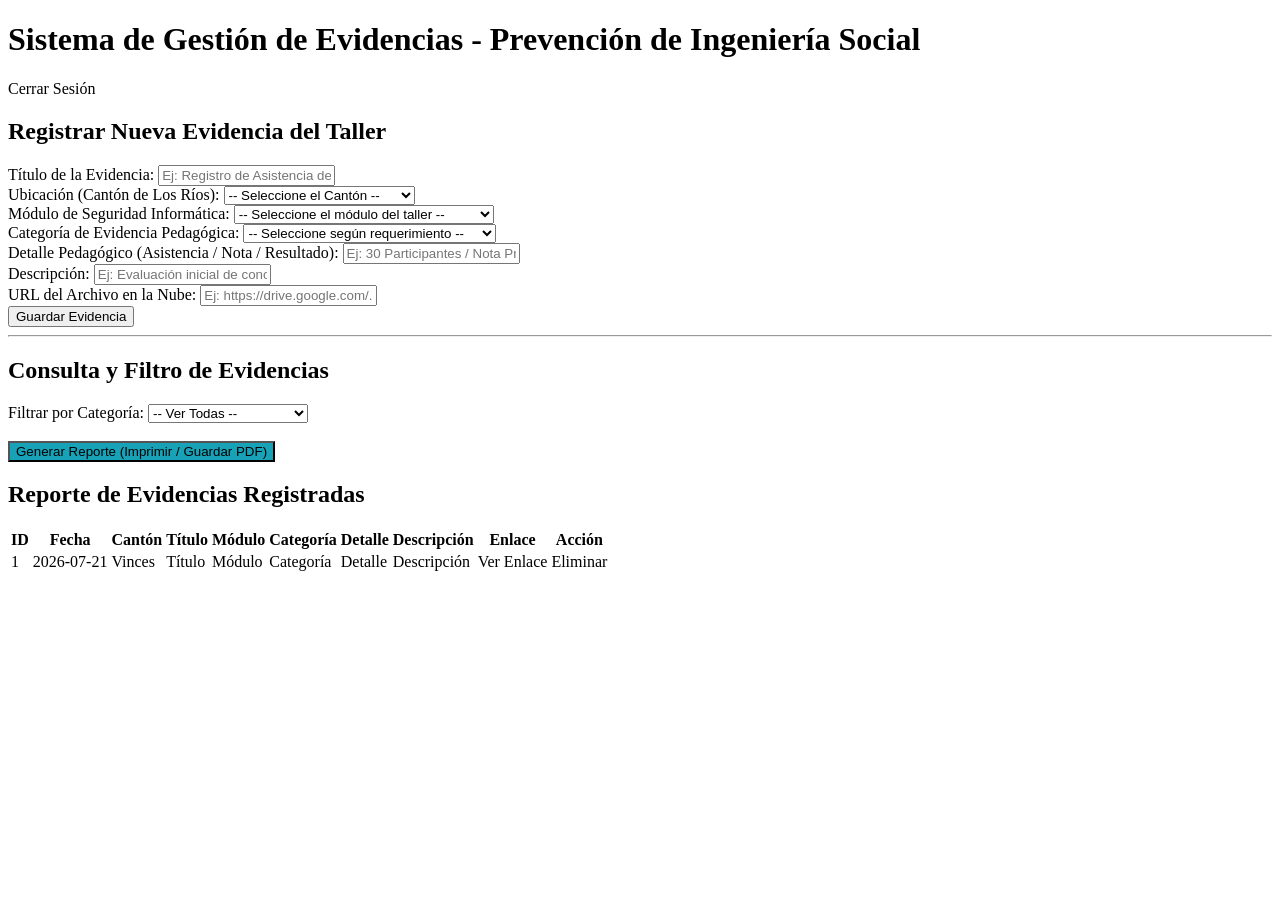
<file: target/classes/templates/index.html>
<!DOCTYPE html>
<html xmlns:th="http://www.thymeleaf.org">
<head>
    <meta charset="UTF-8">
    <title>Gestión de Evidencias - Taller de Seguridad Informática</title>
    <link rel="stylesheet" th:href="@{/estilo.css}">
</head>
<body>

    <!-- Barra Superior con Botón de Salir -->
    <div class="header-bar">
        <h1>Sistema de Gestión de Evidencias - Prevención de Ingeniería Social</h1>
        <a th:href="@{/logout}" class="btn-logout">Cerrar Sesión</a>
    </div>

    <!-- Formulario para Registrar Evidencias Pedagógicas del Taller -->
    <h2>Registrar Nueva Evidencia del Taller</h2>
    <form th:action="@{/guardar}" th:object="${nuevaEvidencia}" method="post" class="no-print">
        <div>
            <label>Título de la Evidencia:</label>
            <input type="text" th:field="*{titulo}" placeholder="Ej: Registro de Asistencia del Taller de Phishing" required />
        </div>
        
        <div>
            <label>Ubicación (Cantón de Los Ríos):</label>
            <select th:field="*{cantonLosRios}" required>
                <option value="" disabled selected>-- Seleccione el Cantón --</option>
                <option value="Babahoyo">Babahoyo</option>
                <option value="Vinces">Vinces</option>
                <option value="Quevedo">Quevedo</option>
                <option value="Ventanas">Ventanas</option>
                <option value="Puebloviejo">Puebloviejo</option>
                <option value="Mocache">Mocache</option>
                <option value="Otros Cantones de Los Ríos">Otros Cantones de Los Ríos</option>
            </select>
        </div>

        <div>
            <label>Módulo de Seguridad Informática:</label>
            <select th:field="*{moduloSeguridad}" required>
                <option value="" disabled selected>-- Seleccione el módulo del taller --</option>
                <option value="Phishing y Correo Fraudulento">Phishing y Correo Fraudulento</option>
                <option value="Vishing y Llamadas Engañosas">Vishing y Llamadas Engañosas</option>
                <option value="Smishing y Mensajería SMS/WhatsApp">Smishing y Mensajería SMS/WhatsApp</option>
                <option value="Gestión de Contraseñas y Autenticación">Gestión de Contraseñas y Autenticación</option>
            </select>
        </div>

        <div>
            <label>Categoría de Evidencia Pedagógica:</label>
            <select th:field="*{categoria}" required>
                <option value="" disabled selected>-- Seleccione según requerimiento --</option>
                <option value="Registro de Asistencia">Registro de Asistencia</option>
                <option value="Encuesta de Diagnóstico / Satisfacción">Encuesta de Diagnóstico / Satisfacción</option>
                <option value="Nota / Examen Técnico">Nota / Examen Técnico</option>
                <option value="Fotografía Documental del Evento">Fotografía Documental del Evento</option>
                <option value="Material Didáctico del Taller">Material Didáctico del Taller</option>
            </select>
        </div>

        <div>
            <label>Detalle Pedagógico (Asistencia / Nota / Resultado):</label>
            <input type="text" th:field="*{detallePedagogico}" placeholder="Ej: 30 Participantes / Nota Promedio 18/20" required />
        </div>

        <div>
            <label>Descripción:</label>
            <input type="text" th:field="*{descripcion}" placeholder="Ej: Evaluación inicial de conocimientos sobre ingeniería social" required />
        </div>

        <div>
            <label>URL del Archivo en la Nube:</label>
            <input type="text" th:field="*{urlArchivo}" placeholder="Ej: https://drive.google.com/..." required />
        </div>

        <button type="submit">Guardar Evidencia</button>
    </form>

    <hr class="no-print">

    <!-- Sección de Consulta / Filtro por Categoría y Generación de Reportes -->
    <div class="filter-section no-print">
        <h2>Consulta y Filtro de Evidencias</h2>
        <form th:action="@{/}" method="get" style="box-shadow:none; padding:0; background:none;">
            <label>Filtrar por Categoría:</label>
            <select name="categoria" onchange="this.form.submit()">
                <option value="">-- Ver Todas --</option>
                <option value="Registro de Asistencia" th:selected="${categoriaSeleccionada == 'Registro de Asistencia'}">Registro de Asistencia</option>
                <option value="Encuesta de Diagnóstico / Satisfacción" th:selected="${categoriaSeleccionada == 'Encuesta de Diagnóstico / Satisfacción'}">Encuestas</option>
                <option value="Nota / Examen Técnico" th:selected="${categoriaSeleccionada == 'Nota / Examen Técnico'}">Notas / Exámenes</option>
                <option value="Fotografía Documental del Evento" th:selected="${categoriaSeleccionada == 'Fotografía Documental del Evento'}">Fotografías de Eventos</option>
                <option value="Material Didáctico del Taller" th:selected="${categoriaSeleccionada == 'Material Didáctico del Taller'}">Material Didáctico</option>
            </select>
        </form>
        <br>
        <button onclick="window.print()" style="background-color:#17a2b8;">Generar Reporte (Imprimir / Guardar PDF)</button>
    </div>

    <!-- Tabla con el Reporte de Evidencias Registradas -->
    <h2>Reporte de Evidencias Registradas</h2>
    <table>
        <thead>
            <tr>
                <th>ID</th>
                <th>Fecha</th>
                <th>Cantón</th>
                <th>Título</th>
                <th>Módulo</th>
                <th>Categoría</th>
                <th>Detalle</th>
                <th>Descripción</th>
                <th>Enlace</th>
                <th class="no-print">Acción</th>
            </tr>
        </thead>
        <tbody>
            <tr th:each="item : ${evidencias}">
                <td th:text="${item.id}">1</td>
                <td th:text="${item.fechaRegistro}">2026-07-21</td>
                <td th:text="${item.cantonLosRios}">Vinces</td>
                <td th:text="${item.titulo}">Título</td>
                <td th:text="${item.moduloSeguridad}">Módulo</td>
                <td th:text="${item.categoria}">Categoría</td>
                <td th:text="${item.detallePedagogico}">Detalle</td>
                <td th:text="${item.descripcion}">Descripción</td>
                <td>
                    <a th:href="${item.urlArchivo}" target="_blank">Ver Enlace</a>
                </td>
                <td class="no-print">
                    <a th:href="@{/eliminar/{id}(id=${item.id})}" class="btn-danger" 
                       onclick="return confirm('¿Seguro que deseas eliminar esta evidencia?');">Eliminar</a>
                </td>
            </tr>
        </tbody>
    </table>

</body>
</html>
</file>
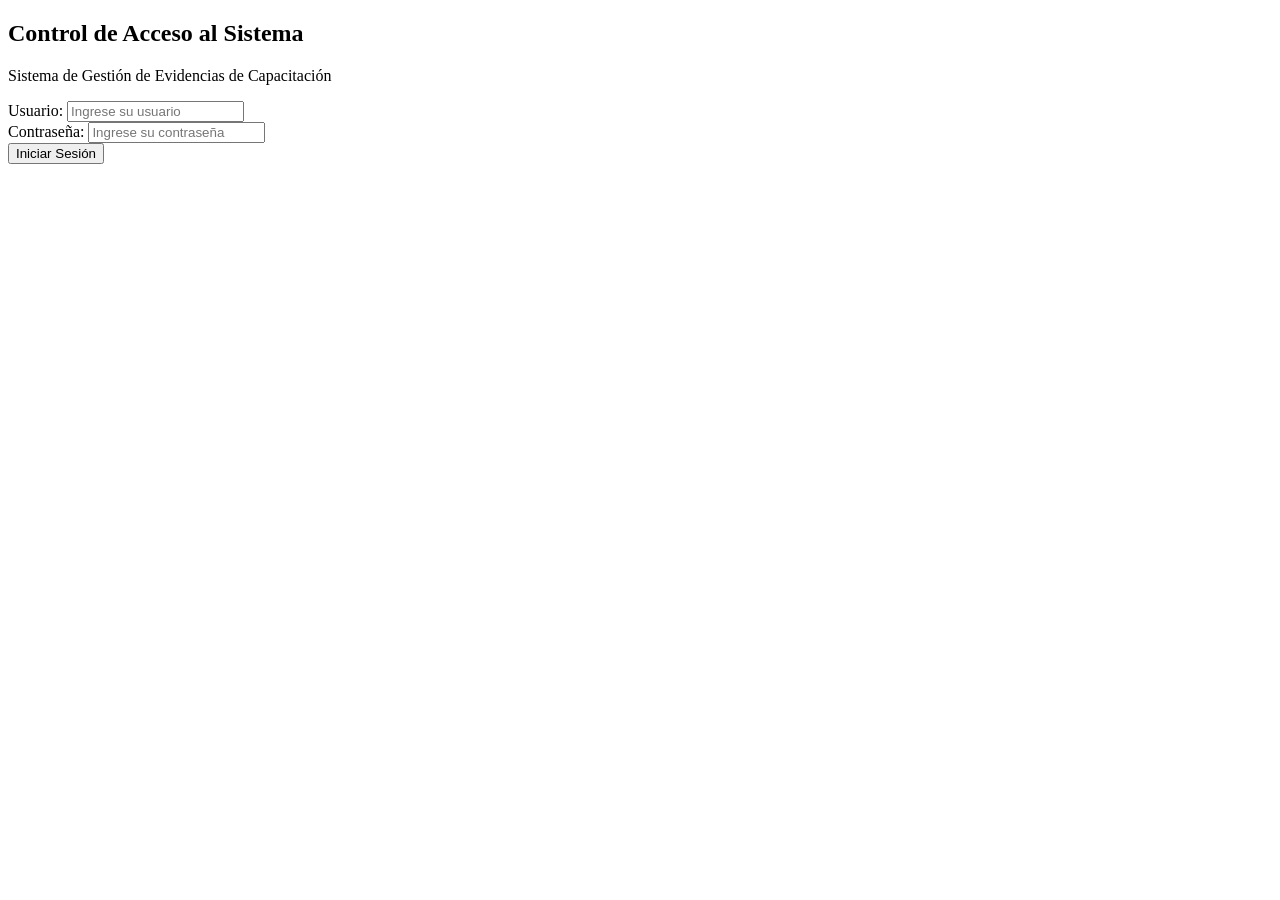
<file: target/classes/templates/login.html>
<!DOCTYPE html>
<html xmlns:th="http://www.thymeleaf.org">
<head>
    <meta charset="UTF-8">
    <title>Acceso al Sistema - Gestión de Evidencias</title>
    <link rel="stylesheet" th:href="@{/estilo.css}">
</head>
<body>

    <div class="login-container">
        <h2>Control de Acceso al Sistema</h2>
        <p>Sistema de Gestión de Evidencias de Capacitación</p>

        <!-- Mensaje de error si la clave es incorrecta -->
        <div th:if="${error}" class="alert-error" th:text="${error}"></div>

        <form th:action="@{/login}" method="post">
            <div>
                <label>Usuario:</label>
                <input type="text" name="usuario" placeholder="Ingrese su usuario" required />
            </div>
            <div>
                <label>Contraseña:</label>
                <input type="password" name="password" placeholder="Ingrese su contraseña" required />
            </div>
            <button type="submit">Iniciar Sesión</button>
        </form>
    </div>

</body>
</html>
</file>
